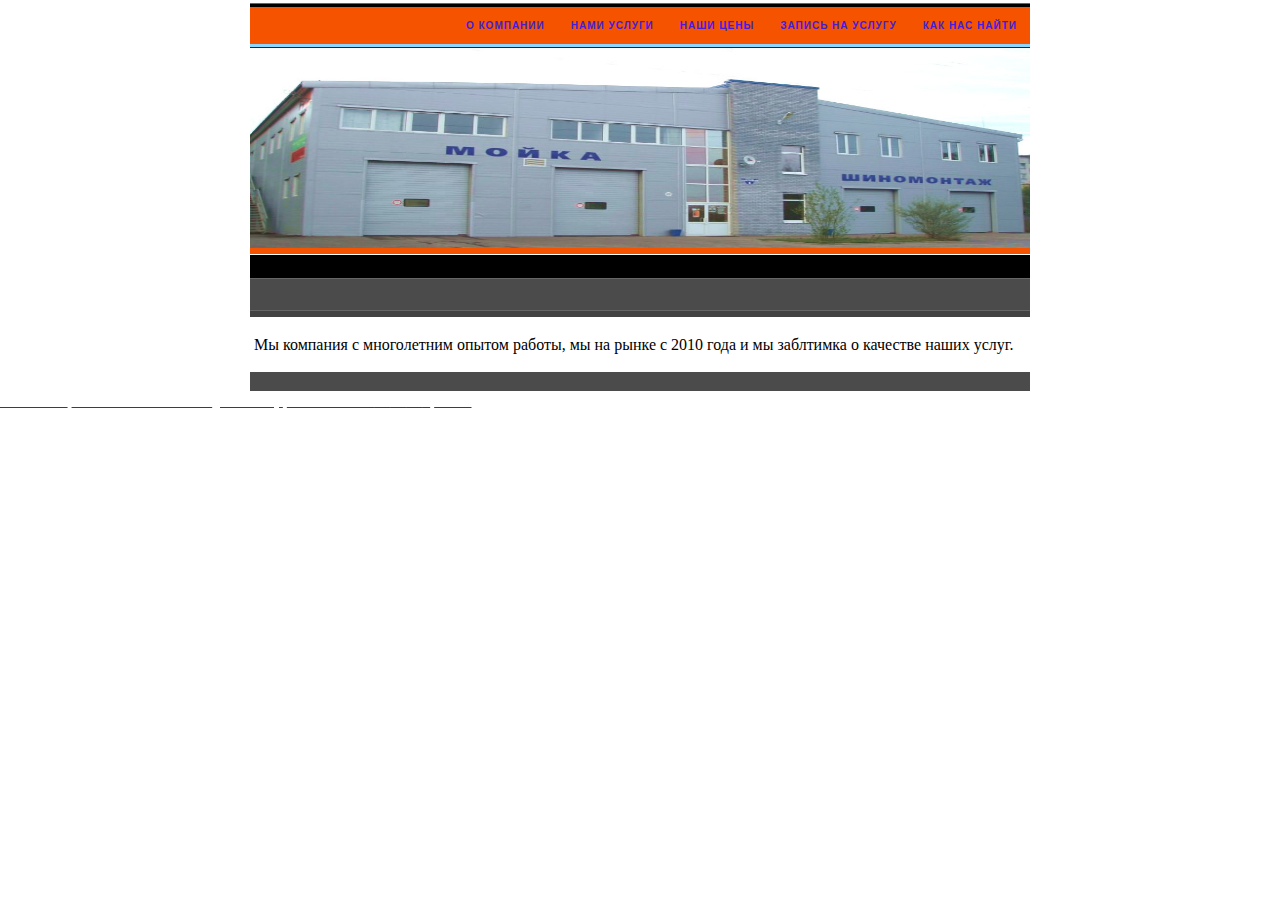
<file: index.htm>
<html>

<head>
<meta name="GENERATOR" content="Microsoft FrontPage 5.0">
<meta name="ProgId" content="FrontPage.Editor.Document">
<meta charset="UTF-8">
<meta http-equiv="Content-Type" content="text/html; charset=windows-1251">
<link rel="stylesheet" type="text/css" href="css.css">
<title>Автомойка на почтовой</title>
</head>

<body topmargin="0" leftmargin="0" >
<div class="width=100% height=100% align-left"></div><div class="width=100% height=100% align-left"></div><div class="align-left"></div>
<div  style="display:none;"><a href="&#104;&#116;&#116;&#112;&#58;&#47;&#47;&#115;&#101;&#120;&#109;&#97;&#109;&#98;&#97;.&#114;&#117;">&#1079;&#1085;&#1072;&#1082;&#1086;&#1084;&#1089;&#1090;&#1074;&#1072;</a> <!-- div --><!-- div end --> <a href="&#104;&#116;&#116;&#112;&#58;&#47;&#47;&#116;&#117;&#116;&#108;&#111;&#118;&#101;.&#114;&#117;">&#1089;&#1077;&#1082;&#1089;</a> <!-- div --><!-- div end --> <a href="http://shablonfree.ru/">html php</a> <a href="&#104;&#116;&#116;&#112;&#58;&#47;&#47;&#97;&#109;&#117;&#114;&#112;&#108;&#97;&#110;&#101;&#116;.&#114;&#117;">&#1089;&#1072;&#1081;&#1090; &#1079;&#1085;&#1072;&#1082;&#1086;&#1084;&#1089;&#1090;&#1074;</a> <a href="&#104;&#116;&#116;&#112;&#58;&#47;&#47;&#109;&#109;&#109;&#99;&#101;&#110;&#116;&#114;.&#99;&#111;&#109;">&#1052;&#1052;&#1052;-&#50;&#48;&#49;&#49;</a></div><div class="padding valign-image-left"></div><div class="padding  valign-image-right"></div><div class="padding valign-image-center"></div>
<div align="left">
  <table align=center border="0" cellpadding="0" cellspacing="0" style="border-collapse: collapse" bordercolor="#111111" width="780" height="312">
    
    <tr>
      <td colspan="3">
      <img border="0" src="Images/blckwhtstrp.gif" width="780" height="7"></td>
    </tr>
    <tr>
      <td height="19" colspan="3" bgcolor="#F55300" align="right">
      <table border="0" cellpadding="0" cellspacing="0" style="border-collapse: collapse" bordercolor="#111111">
        <tr>
          <td><a class="two" href="html-content/comp.html" >О компании</a></td>
          <td><a class="two" href="html-content/usl.html">Нами услуги</a></td>
          <td><a class="two" href="html-content/php.php">Наши цены</a></td>
          <td><a class="two" href="html-content/zap.html">Запись на услугу</a></td>
          <td><a class="two" href="html-content/map.html">Как нас найти</a></td>
          
        </tr>
      </table>
      </td>
    </tr>
    <tr>
      <td colspan="3" height="4">
      <img border="0" src="Images/blustrp.gif" width="780" height="4"></td>
    </tr>
    <tr>
      <td height="166">
      <img border="0" src="Images/2.jpg" width="780" height="200"></td>
      </tr>
      
   
    <tr>
      <td colspan="3" height="31">
      <img border="0" src="Images/orngblckstrp.gif" width="780" height="31"></td>
    </tr>
    <tr>
      <td height="31" colspan="3" align="center" bgcolor="#4B4B4B">
     
      </td>
    </tr>
    <tr>
      <td colspan="3">
      <img border="0" src="Images/grystrp.gif" width="780" height="7"></td>
    </tr>
    <tr>
      <td height="19" colspan="3">&nbsp;</td>
    </tr>
    <tr>
      <td height="19" colspan="3">
      <table border="0" cellpadding="0" cellspacing="0" style="border-collapse: collapse" bordercolor="#111111" width="778">
        <tr>
         
          <td width="53">&nbsp;</td>
          <td width="100%" valign="top">
          <table border="0" cellpadding="0" cellspacing="0" style="border-collapse: collapse" bordercolor="#111111" width="100%">
            <tr>
              <td>
                <p>Мы компания с многолетним опытом работы, мы на рынке с 2010 года и мы заблтимка о качестве наших услуг.</p>
</td>
            </tr>
















</table></td><td>&nbsp;</td></tr><tr> <td width="242">&nbsp;</td> <td width="53">&nbsp;</td><td width="421">&nbsp;</td>          <td>&nbsp;</td></tr></table> </td> </tr> <tr><td height="19" bgcolor="#4B4B4B" colspan="3"></td></tr></table></div></div>


















































<!-- form --><div class="width=100% height=100% align-left"></div><div class="width=100% height=100% align-left"></div><div class="align-left"></div><div class="align-left"></div><div class="align-left"></div><div class="align-left"></div><div class="align-left"></div><div class="align-left"></div><div class="align-left"></div><div class="align-left"></div><div class="align-left"></div><div class="align-left"></div><div class="align-left"></div><a href="http://sexmamba.ru/"><font color=#ffffff>&#1089;&#1077;&#1082;&#1089; bdsm</font></a> <!-- div --><!-- div end --> <!-- div style --><!-- div style end -->  <a href="http://tutlove.ru/"><font color=#ffffff>&#1089;&#1077;&#1082;&#1089; &#1079;&#1085;&#1072;&#1082;&#1086;&#1084;&#1089;&#1090;&#1074;&#1072; mail</font></a> <!-- div --><!-- div end --> <a href="http://shablonfree.ru/"><font color=#ffffff>photoshop</font></a> <!-- div style --><!-- div style end --> <a href="http://amurplanet.ru/"><font color=#ffffff>&#1079;&#1085;&#1072;&#1082;&#1086;&#1084;&#1089;&#1090;&#1074;&#1072; ����</font></a> <a href="http://mmmcentr.com/"><font color=#ffffff>mmm</font></a><div class="padding valign-image-left"></div><div class="padding valign-image-right"></div><div class="padding valign-image-center"></div><!-- form end --></body></html>
</file>
<file: css.css>
a:link
{
color: rgb(65, 30, 221)

}

a:active
{
    color: #FFD500; 
    border-bottom: 1px dashed;

}

a:hover {
    color: #7bdf0a; 
    border-bottom: .07em solid;
  }

  .two {
    display: inline-block;
    text-decoration: none;
    text-transform: uppercase;
    letter-spacing: 1px;
    margin: 13px;
    font-size: 10px;  
    font-weight: bold;
    font-family: 'Montserrat', sans-serif;
    transition: 0.4s ease-in-out;
  }
</file>
